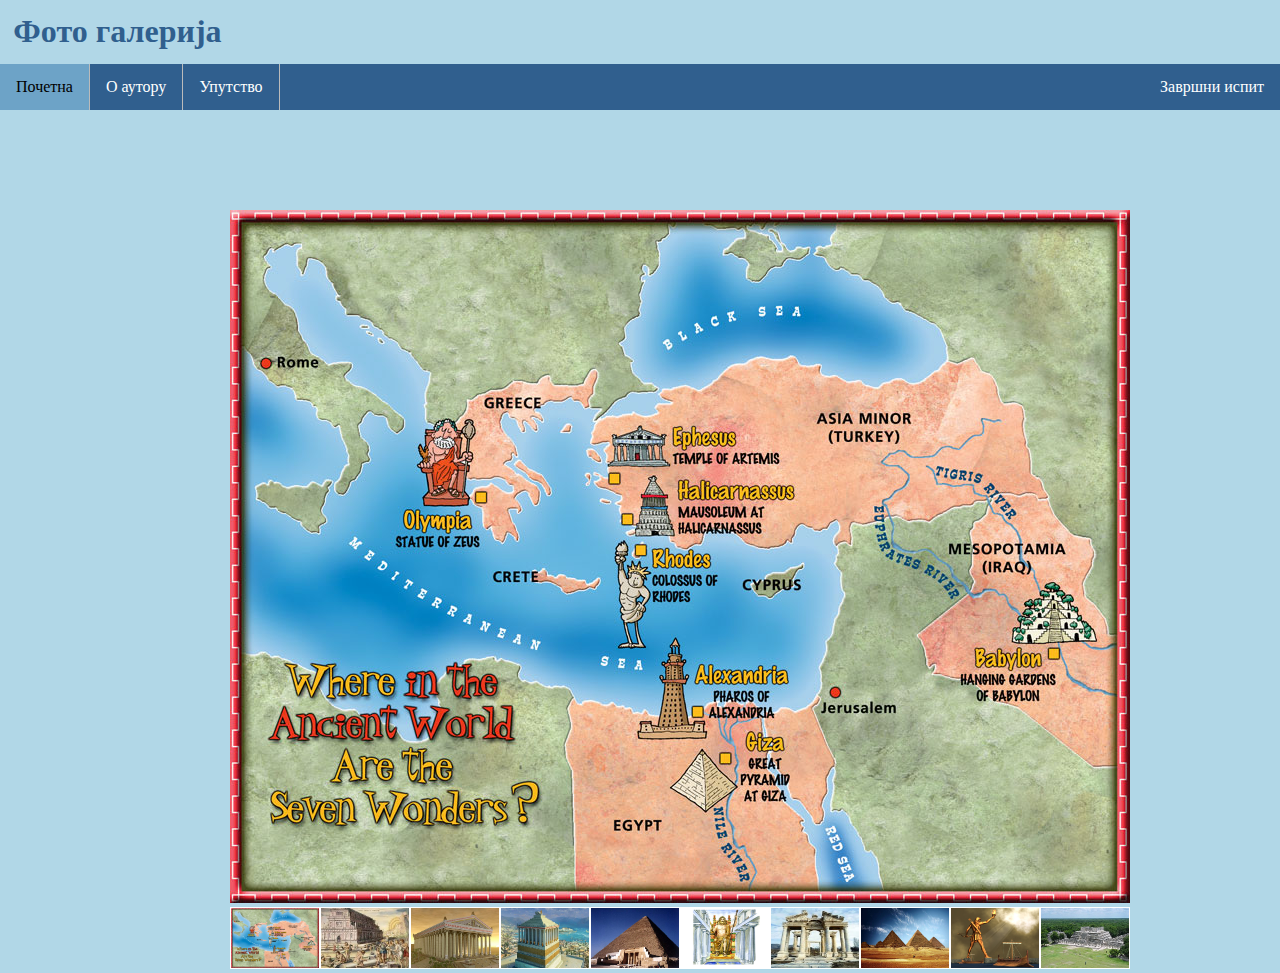
<file: Matura/B1/index.html>
<!doctype html>
<html lang="en">
  <head>
    <!-- Required meta tags -->
    <meta charset="utf-8">
    <meta name="viewport" content="width=device-width, initial-scale=1, shrink-to-fit=no">
   <link rel="stylesheet" href="style.css">
    <title>Maturski</title>
  </head>
  <body>
    <h1>Фото галерија</h1>  	    
    <nav>
        <ul>
            <li><a class="active" href="index.html">Почетна</a></li>
            <li><a href="#news">О аутору</a></li>
            <li><a href="uputstvo.html">Упутство</a></li>
            <li style="float:right"><a href="#about">Завршни испит</a></li>
          </ul>
    </nav>
    <p class="tarea" id="tekst"></p>
    <div class="galerija">
        <div class="glavna">
            <img class="gsstajl" id="img" src="slike/slika1.jpg" alt="">
        </div>
        <div class="male">
            <div><img onclick="changeImage('slike/slika1.jpg',1)" class="sstajl" src="slike/slika1.jpg" alt=""></div>
            <div><img onclick="changeImage('slike/slika2.jpg',2)" class="sstajl" src="slike/slika2.jpg" alt=""></div>
            <div><img onclick="changeImage('slike/slika3.jpg',3)" class="sstajl" src="slike/slika3.jpg" alt=""></div>
            <div><img onclick="changeImage('slike/slika4.jpg',4)" class="sstajl" src="slike/slika4.jpg" alt=""></div>
            <div><img onclick="changeImage('slike/slika5.jpg',5)" class="sstajl" src="slike/slika5.jpg" alt=""></div>
            <div><img onclick="changeImage('slike/slika6.jpg',6)" class="sstajl" src="slike/slika6.jpg" alt=""></div>
            <div><img onclick="changeImage('slike/slika7.jpg',7)" class="sstajl" src="slike/slika7.jpg" alt=""></div>
            <div><img onclick="changeImage('slike/slika8.jpg',8)" class="sstajl" src="slike/slika8.jpg" alt=""></div>
            <div><img onclick="changeImage('slike/slika9.jpg',9)" class="sstajl" src="slike/slika9.jpg" alt=""></div>
            <div><img onclick="changeImage('slike/slika10.jpg',10)" class="sstajl" src="slike/slika10.jpg" alt=""></div>
        </div>

    </div>
    <script src="custom.js"></script>
  </body>
</html>
</file>
<file: Matura/B1/style.css>
ul {
    list-style-type: none;
    margin: 0;
    padding: 0;
    overflow: hidden;
    background-color: #305f8e;
  }
  
  li {
    float: left;
    border-right:1px solid #bbb;
  }
  
  li:last-child {
    border-right: none;
  }
  
  li a {
    display: block;
    color: white;
    text-align: center;
    padding: 14px 16px;
    text-decoration: none;
  }
  
  li a:hover:not(.active) {
    background-color: #6da3c7;
  }
  
  .active {
    background-color: #6da3c7;
    color: black;
  }

body{
    background-color: #b1d7e7;
}
h1{
    color: #305f8e;
    padding: 10pt;
}

.glavna{
    margin-left: 18%;
}
.male{
    display: flex;
    margin-left: 18%;
}
.sstajl{
    width: 88px;
    height: 60px;
    border: 1px solid white;
}
.gsstajl{
    width: 900px;
    height: 693px;
}
.tarea{
    height: 100px;
    overflow-y: scroll;
}
*{
    padding: 0;
    margin: 0;
}
</file>
